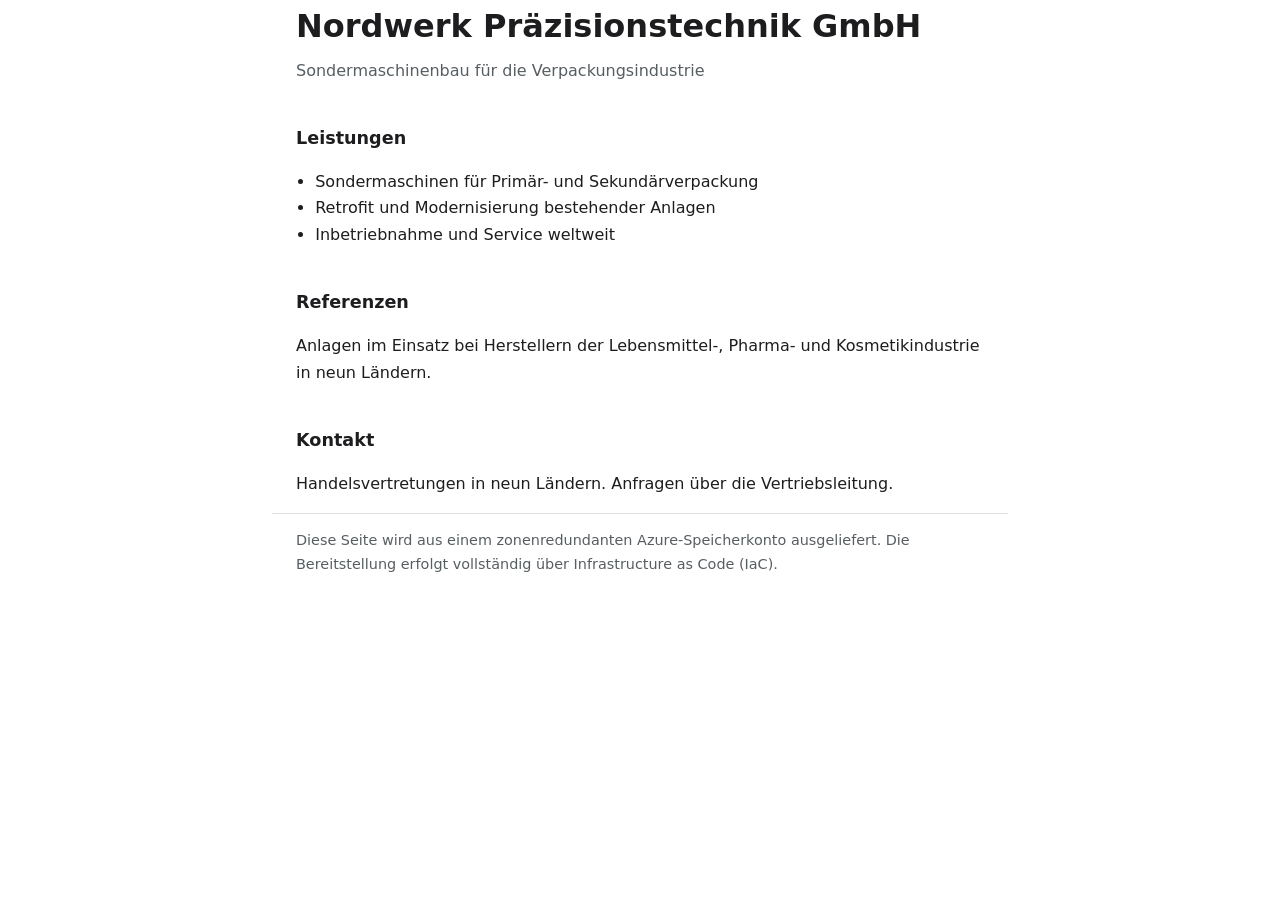
<file: website/index.html>
<!DOCTYPE html>
<html lang="de">
<head>
  <meta charset="utf-8">
  <meta name="viewport" content="width=device-width, initial-scale=1">
  <title>Nordwerk Präzisionstechnik GmbH</title>
  <link rel="stylesheet" href="style.css">
</head>
<body>
  <header class="wrap">
    <h1>Nordwerk Präzisionstechnik GmbH</h1>
    <p class="sub">Sondermaschinenbau für die Verpackungsindustrie</p>
  </header>

  <main class="wrap">
    <section>
      <h2>Leistungen</h2>
      <ul>
        <li>Sondermaschinen für Primär- und Sekundärverpackung</li>
        <li>Retrofit und Modernisierung bestehender Anlagen</li>
        <li>Inbetriebnahme und Service weltweit</li>
      </ul>
    </section>

    <section>
      <h2>Referenzen</h2>
      <p>
        Anlagen im Einsatz bei Herstellern der Lebensmittel-, Pharma- und
        Kosmetikindustrie in neun Ländern.
      </p>
    </section>

    <section>
      <h2>Kontakt</h2>
      <p>
        Handelsvertretungen in neun Ländern. Anfragen über die
        Vertriebsleitung.
      </p>
    </section>
  </main>

  <footer class="wrap">
    <p>
      Diese Seite wird aus einem zonenredundanten Azure-Speicherkonto
      ausgeliefert. Die Bereitstellung erfolgt vollständig über
      Infrastructure as Code (IaC).
    </p>
  </footer>
</body>
</html>
</file>
<file: website/style.css>
:root {
  --fg: #1d1d1f;
  --muted: #575e62;
  --line: #e0e0e3;
  --accent: #0ba300;
}

* { box-sizing: border-box; }

body {
  font-family: system-ui, -apple-system, "Segoe UI", sans-serif;
  color: var(--fg);
  margin: 0;
  line-height: 1.65;
}

.wrap {
  max-width: 46rem;
  margin: 0 auto;
  padding: 0 1.5rem;
}

header { padding-top: 4rem; }

h1 {
  font-size: 2rem;
  margin: 0 0 .3rem;
}

.sub {
  color: var(--muted);
  margin: 0 0 2rem;
}

h2 {
  font-size: 1.1rem;
  margin: 2.5rem 0 .6rem;
}

ul { padding-left: 1.2rem; }

footer {
  border-top: 1px solid var(--line);
  margin-top: 3rem;
  padding-top: 1.2rem;
  padding-bottom: 4rem;
  color: var(--muted);
  font-size: .9rem;
}
</file>
